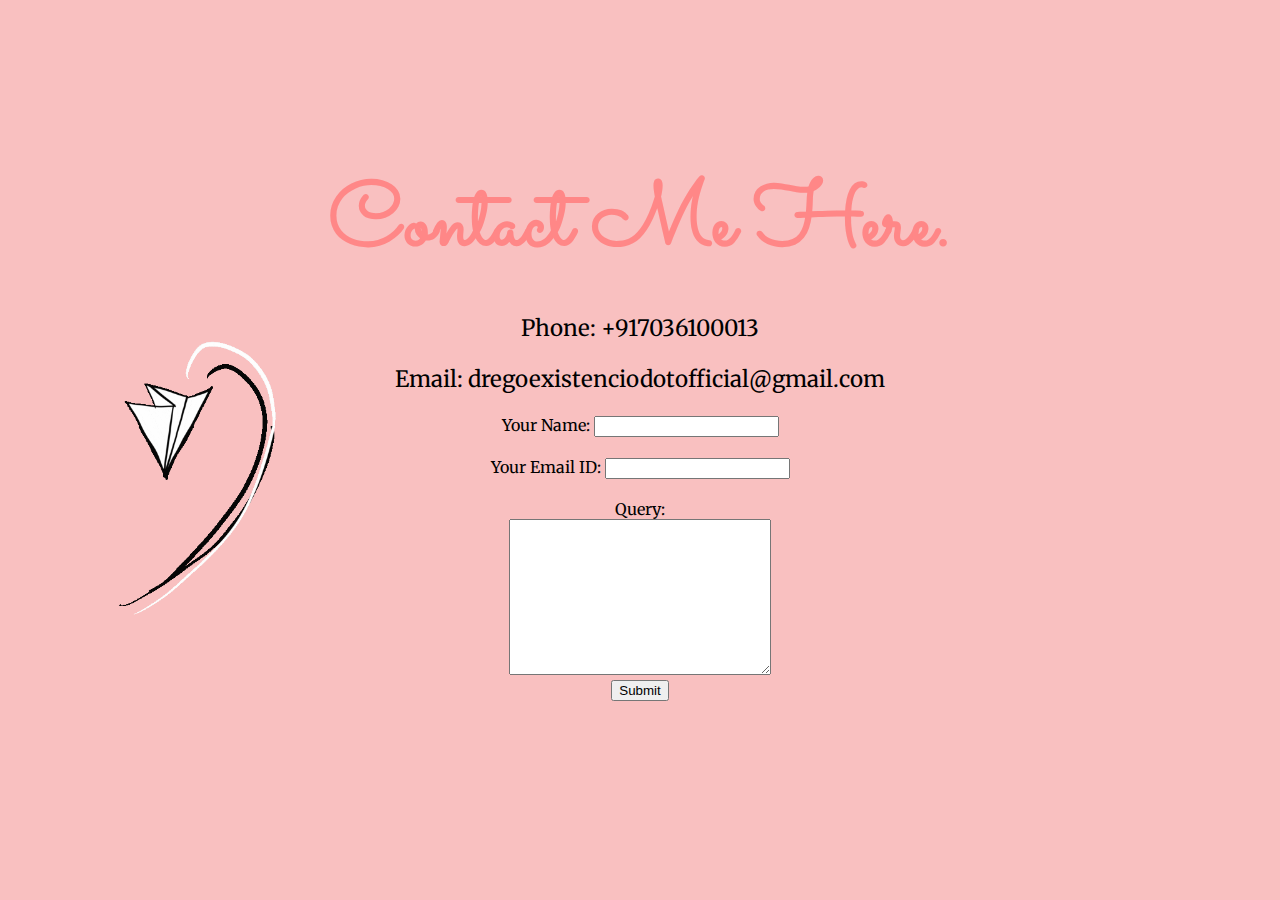
<file: MyContact2.html>
<!DOCTYPE html>
<html lang="en">
<head>
    <title>Contact</title>
        <link rel="preconnect" href="https://fonts.googleapis.com">
        <link rel="preconnect" href="https://fonts.gstatic.com" crossorigin>
        <link href="https://fonts.googleapis.com/css2?family=Sacramento&display=swap" rel="stylesheet">
        <link rel="preconnect" href="https://fonts.googleapis.com">
        <link rel="preconnect" href="https://fonts.gstatic.com" crossorigin>
        <link href="https://fonts.googleapis.com/css2?family=Merriweather:ital@1&family=Sacramento&display=swap" rel="stylesheet">
        <link rel="stylesheet" href="css/styling2.css">
        <link rel="icon" href="favicon.ico">
</head>
<body class="contact-body">
    <article>
        <h1>
            Contact Me Here.
        </h1>
        <p>
            Phone: +917036100013
        </p>
        <p>
            Email: dregoexistenciodotofficial@gmail.com
        </p>
    </article>
    <form action="mailto:dregoexistenciodotofficial@gmail.com" enctype="text/plain">
        <label>Your Name: </label>
        <input type="text" name="YourName"><br><br>
        <label for="">Your Email ID: </label>
        <input type="email" name="YourEmail"><br><br>
        <label for="">Query: </label><br>
        <textarea name="YourMessage" id="" cols="30" rows="10"></textarea><br>
        <input type="Submit">
    </form>
    <img class="contact-img1" src="images/plane-contact.gif" alt="plane1">
        
</body>
</html>
</file>
<file: css/styling2.css>
.top-container{background-color:#F9C0C0;
    text-align: center;}
.middle-container{background-color:#FAFCC2;
                  padding: 20px;}
.bottom-container{background-color: #B6E388;
                  padding: 20px;}
.profile{width: 75%;
        margin: 100px auto;}
.profile-photo{border-radius: 100%;}
.gif{width: 27%;
    border-radius: 100%;
    float: left;
    margin-right: 50px;
    position: relative;
    bottom: 20px;}

.gif-one{width: 27%;
        border-radius: 100%;
        float: right;
        margin-left: 50px;
        position: relative;
        bottom: 20px;}
.top-cloud{position:absolute;
        right: 340px;
        top: 90px;}
.bottom-cloud{position:absolute;
            top: 400px;
        left: 350px;}
.mountain{margin-top: 50px;}
.footer-link{color: #76BA99;
            font-style: italic;}
.first{color: #FF8787;}
a{text-decoration: none;
    font-family: sans-serif;
    position: relative;}
.footer-link:hover{color: #486c47;}
.footer-link:after{content: "";
           position: absolute;
           left: 0;
           width: 0;
           height: 3px;
           background: #486c47;
           transition: .3s;
           bottom: 0;}
.footer-link:hover:after{width: 100%;}
.btn{color: white;
    padding: 16px 40px;
    letter-spacing: 1px;
    background-color: #FF8787;
    border: 2px solid #FF8787;
    display: inline-block;
    border-radius: 500px;
    transition: 0.4s all ease-in-out;}
.btn:hover{background: transparent;
            color: #FF8787;}
.skill-row{margin: 200px auto;
            width: 65%;
            text-align: left;}
.last-word{color: #EAF6F6;
            font-size: medium;}
.intro{width: 75%;
        padding-left: 130px;}
.middle-skill{margin-left: 20px;}
.middle-head{margin-left: 20px;}
.contact-body{position: relative;}
.contact-img1{position: absolute;
              left: 30px;
            height: 300px;
            bottom: 70px;}
body{background-color:#F9C0C0;
    margin: 0px;
    padding-top: 70px;
    font-family: 'Merriweather',sans-serif;
    text-align: center;}
h1{font-family: 'Sacramento',sans-serif;
   font-size: 5.625em;
    margin-bottom: 0px;
    color: #FF8787;
    margin-top: 90px;}
h2{color: #FF8787;
    font-size: xx-large;}
ul li{display: inline-block;
     padding: 0px 50px;}
h3{font-size: x-large;
    color:#FF8787;}

p{font-size: 1.4em;}
hr{background-color:#FAFCC2;
    border-style:none;
    border-top-style:dotted;
    border-width: 7px;
    border-color:#FF577F;
    height: 7px;
    margin-top: 0px;
    width:5%;}
</file>
